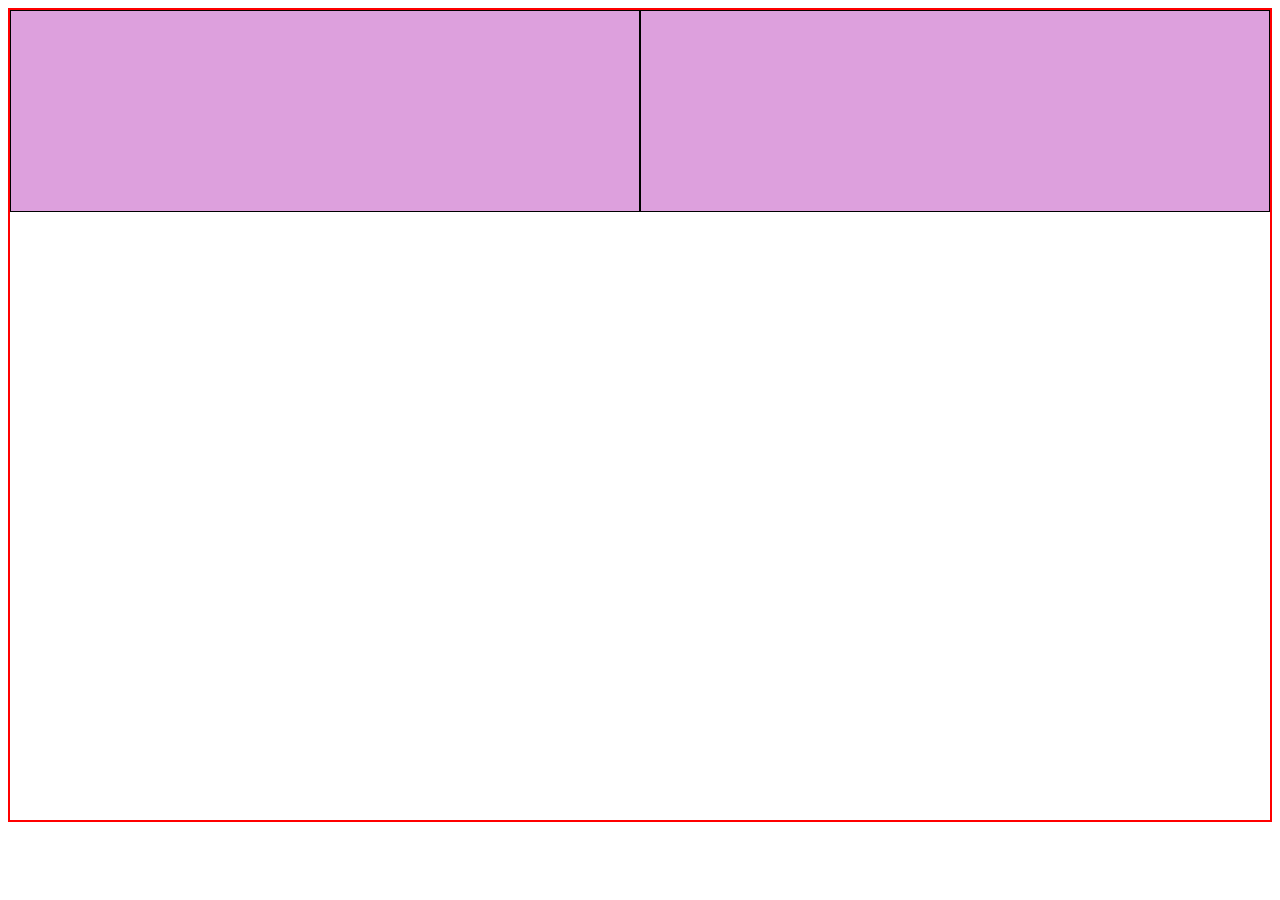
<file: Beginning/html/display.html>
<!DOCTYPE html>
<html lang="en">
	<head>
		<meta charset="UTF-8" />
		<meta http-equiv="X-UA-Compatible" content="IE=edge" />
		<meta name="viewport" content="width=device-width, initial-scale=1.0" />
		<title>Display</title>
		<link rel="stylesheet" href="./style.css" />
	</head>
	<body>
		<div class="outter">
			<div class="box"></div>
			<div class="box"></div>
		</div>
	</body>
</html>
</file>
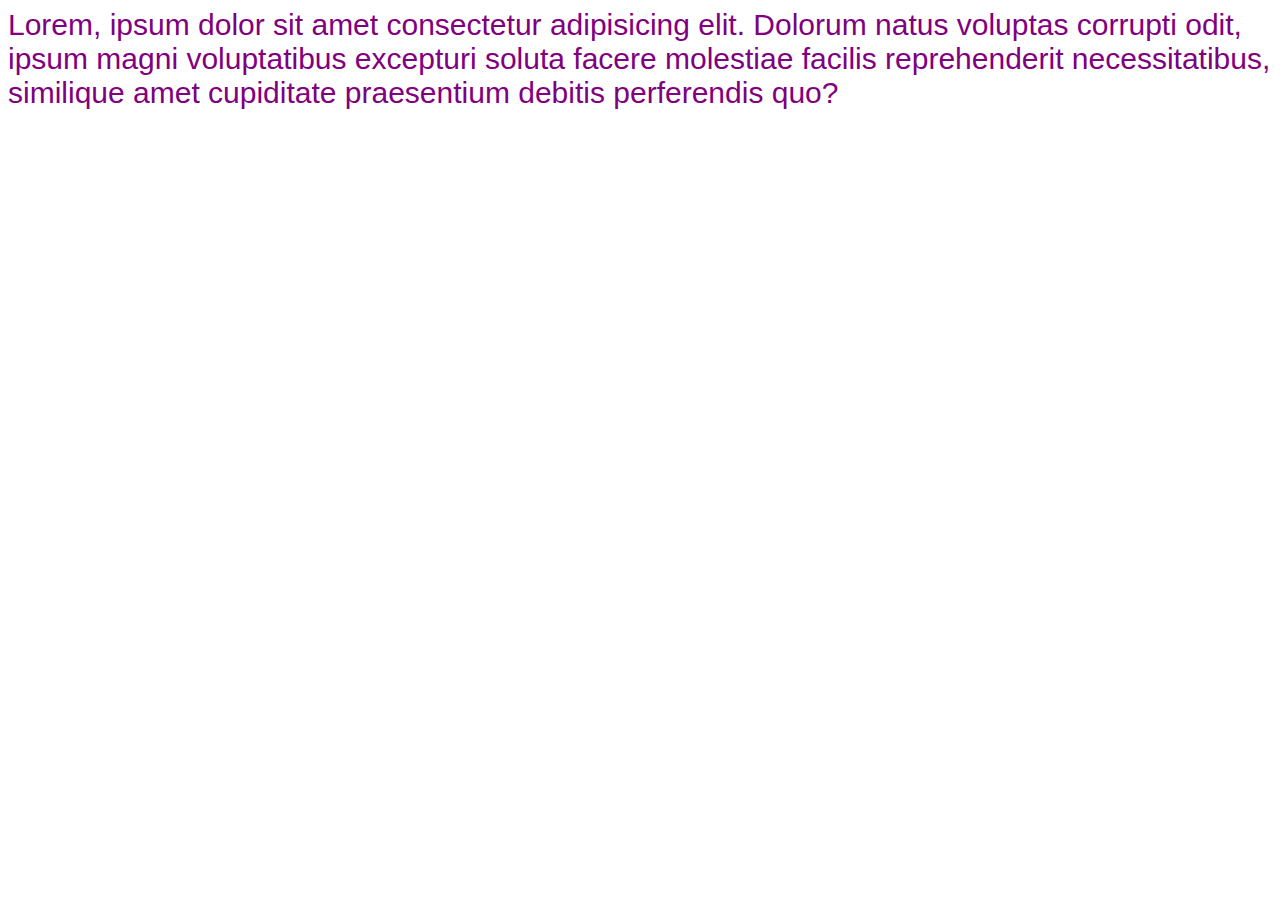
<file: Beginning/html/first.html>
<html>
	<head>
		<title>First day</title>
		<style>
			.div-1 {
				height: 200px;
				width: 200px;
				background-color: indianred;
				margin: 20px;
				padding: 20px;
			}
			.inner-div {
				height: 100px;
				width: 50px;
				background-color: indigo;
			}
			.box {
				color: purple;
				font-size: 30px;
				font-family: Arial, Helvetica, sans-serif;
			}
		</style>
	</head>
	<body>
		<p class="box">
			Lorem, ipsum dolor sit amet consectetur adipisicing elit. Dolorum natus
			voluptas corrupti odit, ipsum magni voluptatibus excepturi soluta facere
			molestiae facilis reprehenderit necessitatibus, similique amet cupiditate
			praesentium debitis perferendis quo?
		</p>
	</body>
</html>
</file>
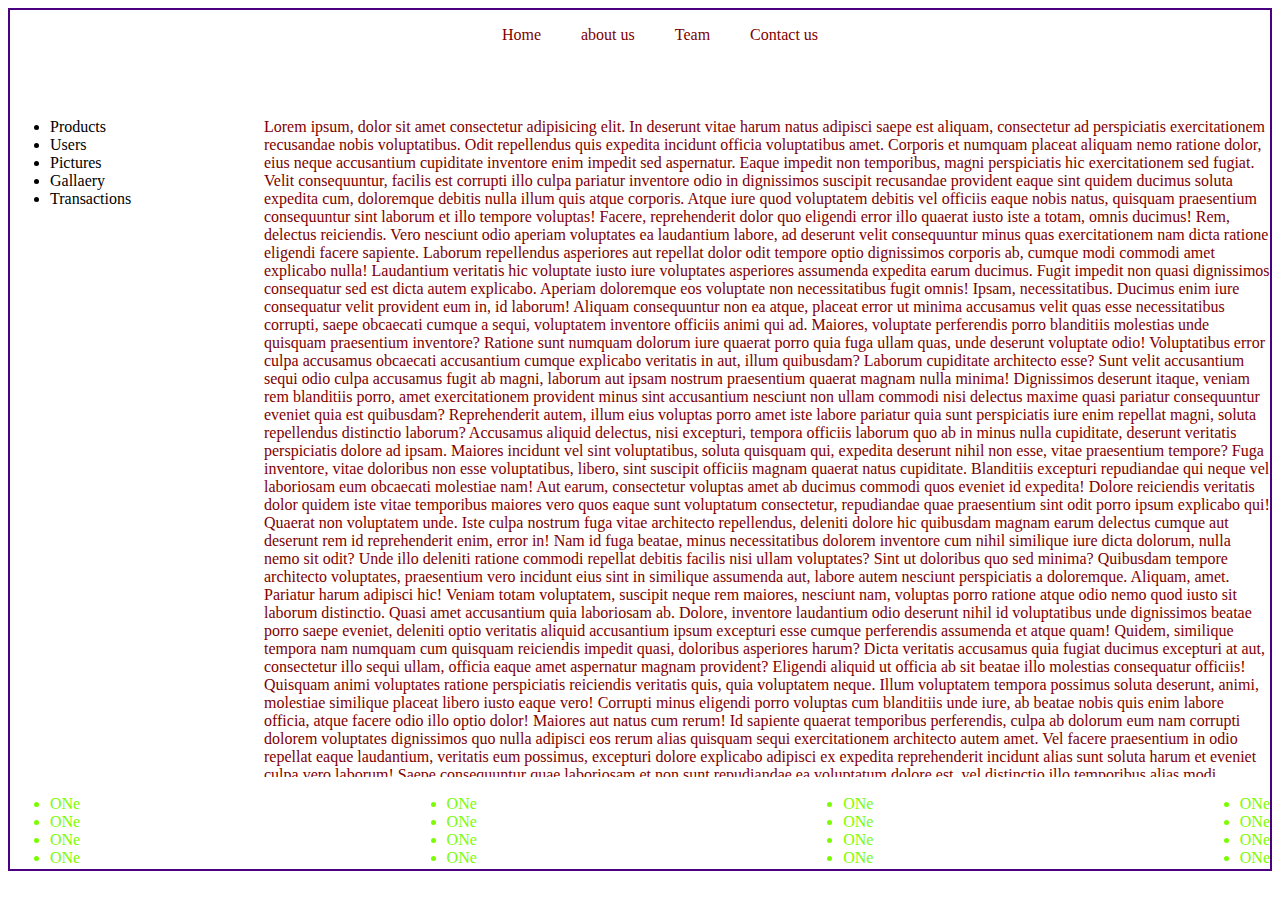
<file: Beginning/html/grids.html>
<!DOCTYPE html>
<html lang="en">
	<head>
		<meta charset="UTF-8" />
		<meta http-equiv="X-UA-Compatible" content="IE=edge" />
		<meta name="viewport" content="width=device-width, initial-scale=1.0" />
		<title>Document</title>
		<style>
			.parent {
				border: indigo solid 2px;
				display: grid;
				grid-template: 10vh 75vh 10vh / 20% auto;
				gap: 2px;
			}

			.box {
				color: lawngreen;
				background-size: cover;

				background-image: url("https://picsum.photos/500");
			}
			.header {
				grid-column: 1/3;
			}
			.header ul {
				color: maroon;
				display: flex;
				justify-content: center;
				list-style: none;
			}
			.header ul li {
				margin: 0 20px;
			}
			.footer {
				grid-column: 1/3;
				display: flex;
				justify-content: space-between;
			}
			.sidebar {
				color: black;
			}
			.main-area {
				color: maroon;
				overflow-y: scroll;
			}
		</style>
	</head>
	<body>
		<div class="parent">
			<div class="box header">
				<ul>
					<li>Home</li>
					<li>about us</li>
					<li>Team</li>
					<li>Contact us</li>
				</ul>
			</div>
			<div class="box sidebar">
				<ul>
					<li>Products</li>
					<li>Users</li>
					<li>Pictures</li>
					<li>Gallaery</li>
					<li>Transactions</li>
				</ul>
			</div>
			<div class="box main-area">
				<p>
					Lorem ipsum, dolor sit amet consectetur adipisicing elit. In deserunt
					vitae harum natus adipisci saepe est aliquam, consectetur ad
					perspiciatis exercitationem recusandae nobis voluptatibus. Odit
					repellendus quis expedita incidunt officia voluptatibus amet. Corporis
					et numquam placeat aliquam nemo ratione dolor, eius neque accusantium
					cupiditate inventore enim impedit sed aspernatur. Eaque impedit non
					temporibus, magni perspiciatis hic exercitationem sed fugiat. Velit
					consequuntur, facilis est corrupti illo culpa pariatur inventore odio
					in dignissimos suscipit recusandae provident eaque sint quidem ducimus
					soluta expedita cum, doloremque debitis nulla illum quis atque
					corporis. Atque iure quod voluptatem debitis vel officiis eaque nobis
					natus, quisquam praesentium consequuntur sint laborum et illo tempore
					voluptas! Facere, reprehenderit dolor quo eligendi error illo quaerat
					iusto iste a totam, omnis ducimus! Rem, delectus reiciendis. Vero
					nesciunt odio aperiam voluptates ea laudantium labore, ad deserunt
					velit consequuntur minus quas exercitationem nam dicta ratione
					eligendi facere sapiente. Laborum repellendus asperiores aut repellat
					dolor odit tempore optio dignissimos corporis ab, cumque modi commodi
					amet explicabo nulla! Laudantium veritatis hic voluptate iusto iure
					voluptates asperiores assumenda expedita earum ducimus. Fugit impedit
					non quasi dignissimos consequatur sed est dicta autem explicabo.
					Aperiam doloremque eos voluptate non necessitatibus fugit omnis!
					Ipsam, necessitatibus. Ducimus enim iure consequatur velit provident
					eum in, id laborum! Aliquam consequuntur non ea atque, placeat error
					ut minima accusamus velit quas esse necessitatibus corrupti, saepe
					obcaecati cumque a sequi, voluptatem inventore officiis animi qui ad.
					Maiores, voluptate perferendis porro blanditiis molestias unde
					quisquam praesentium inventore? Ratione sunt numquam dolorum iure
					quaerat porro quia fuga ullam quas, unde deserunt voluptate odio!
					Voluptatibus error culpa accusamus obcaecati accusantium cumque
					explicabo veritatis in aut, illum quibusdam? Laborum cupiditate
					architecto esse? Sunt velit accusantium sequi odio culpa accusamus
					fugit ab magni, laborum aut ipsam nostrum praesentium quaerat magnam
					nulla minima! Dignissimos deserunt itaque, veniam rem blanditiis
					porro, amet exercitationem provident minus sint accusantium nesciunt
					non ullam commodi nisi delectus maxime quasi pariatur consequuntur
					eveniet quia est quibusdam? Reprehenderit autem, illum eius voluptas
					porro amet iste labore pariatur quia sunt perspiciatis iure enim
					repellat magni, soluta repellendus distinctio laborum? Accusamus
					aliquid delectus, nisi excepturi, tempora officiis laborum quo ab in
					minus nulla cupiditate, deserunt veritatis perspiciatis dolore ad
					ipsam. Maiores incidunt vel sint voluptatibus, soluta quisquam qui,
					expedita deserunt nihil non esse, vitae praesentium tempore? Fuga
					inventore, vitae doloribus non esse voluptatibus, libero, sint
					suscipit officiis magnam quaerat natus cupiditate. Blanditiis
					excepturi repudiandae qui neque vel laboriosam eum obcaecati molestiae
					nam! Aut earum, consectetur voluptas amet ab ducimus commodi quos
					eveniet id expedita! Dolore reiciendis veritatis dolor quidem iste
					vitae temporibus maiores vero quos eaque sunt voluptatum consectetur,
					repudiandae quae praesentium sint odit porro ipsum explicabo qui!
					Quaerat non voluptatem unde. Iste culpa nostrum fuga vitae architecto
					repellendus, deleniti dolore hic quibusdam magnam earum delectus
					cumque aut deserunt rem id reprehenderit enim, error in! Nam id fuga
					beatae, minus necessitatibus dolorem inventore cum nihil similique
					iure dicta dolorum, nulla nemo sit odit? Unde illo deleniti ratione
					commodi repellat debitis facilis nisi ullam voluptates? Sint ut
					doloribus quo sed minima? Quibusdam tempore architecto voluptates,
					praesentium vero incidunt eius sint in similique assumenda aut, labore
					autem nesciunt perspiciatis a doloremque. Aliquam, amet. Pariatur
					harum adipisci hic! Veniam totam voluptatem, suscipit neque rem
					maiores, nesciunt nam, voluptas porro ratione atque odio nemo quod
					iusto sit laborum distinctio. Quasi amet accusantium quia laboriosam
					ab. Dolore, inventore laudantium odio deserunt nihil id voluptatibus
					unde dignissimos beatae porro saepe eveniet, deleniti optio veritatis
					aliquid accusantium ipsum excepturi esse cumque perferendis assumenda
					et atque quam! Quidem, similique tempora nam numquam cum quisquam
					reiciendis impedit quasi, doloribus asperiores harum? Dicta veritatis
					accusamus quia fugiat ducimus excepturi at aut, consectetur illo sequi
					ullam, officia eaque amet aspernatur magnam provident? Eligendi
					aliquid ut officia ab sit beatae illo molestias consequatur officiis!
					Quisquam animi voluptates ratione perspiciatis reiciendis veritatis
					quis, quia voluptatem neque. Illum voluptatem tempora possimus soluta
					deserunt, animi, molestiae similique placeat libero iusto eaque vero!
					Corrupti minus eligendi porro voluptas cum blanditiis unde iure, ab
					beatae nobis quis enim labore officia, atque facere odio illo optio
					dolor! Maiores aut natus cum rerum! Id sapiente quaerat temporibus
					perferendis, culpa ab dolorum eum nam corrupti dolorem voluptates
					dignissimos quo nulla adipisci eos rerum alias quisquam sequi
					exercitationem architecto autem amet. Vel facere praesentium in odio
					repellat eaque laudantium, veritatis eum possimus, excepturi dolore
					explicabo adipisci ex expedita reprehenderit incidunt alias sunt
					soluta harum et eveniet culpa vero laborum! Saepe consequuntur quae
					laboriosam et non sunt repudiandae ea voluptatum dolore est, vel
					distinctio illo temporibus alias modi adipisci, nemo fuga velit
					voluptate cumque dolor maiores? Totam repellat, molestiae veniam nulla
					magni ipsam enim pariatur labore doloribus nam adipisci saepe eaque
					fuga nesciunt excepturi voluptatem quisquam reprehenderit dignissimos!
					Animi magni repellendus, quas ullam veritatis, distinctio voluptatibus
					delectus ipsum quos excepturi omnis quae. Aliquam dolores sapiente
					dolor voluptatum quae debitis praesentium necessitatibus dolorum
					repellendus dignissimos architecto, veniam laborum. Quia earum illo
					ea? Ratione ipsam nisi quidem aliquid dolore, tempore minima nam,
					similique fugit atque rem enim quisquam cupiditate nesciunt.
					Molestias, ex? Tenetur iure earum aspernatur beatae temporibus nulla
					provident illum corrupti optio dolore, quas facere accusantium hic
					esse tempore fugiat suscipit est vero illo? Nisi ullam porro, itaque
					repellat eaque maiores ducimus commodi? Quaerat obcaecati quidem,
					officia veritatis deleniti et nulla temporibus explicabo nobis eos
					maxime ipsa. Adipisci soluta distinctio maxime suscipit nemo saepe
					eos, perspiciatis illo id. Vel, esse hic dolor fuga enim veritatis
					deserunt magni fugit fugiat qui suscipit tempore, harum rerum
					explicabo culpa ipsam velit sequi quasi molestias neque. Ipsam magnam
					excepturi rerum provident ipsum reiciendis unde qui. Id, illum!
					Beatae, cupiditate nobis dolores aperiam facere, commodi dolorem,
					voluptatem ratione sint qui iusto. Veritatis beatae accusamus tenetur
					sit aut asperiores, neque reiciendis molestias reprehenderit dicta
					modi at velit inventore sapiente blanditiis tempore expedita tempora
					delectus iste voluptatem deleniti! Reprehenderit soluta, magni
					voluptatum fugit reiciendis velit, itaque aliquid cumque laudantium
					aliquam quisquam iste. Doloremque illo, iste vitae repellendus
					incidunt magnam temporibus odit quisquam corrupti necessitatibus
					consequatur velit, dignissimos fugiat? Impedit deserunt voluptates
					quos sit consectetur quisquam obcaecati voluptate ad voluptatibus.
				</p>
			</div>
			<div class="box footer">
				<ul>
					<li>ONe</li>
					<li>ONe</li>
					<li>ONe</li>
					<li>ONe</li>
				</ul>
				<ul>
					<li>ONe</li>
					<li>ONe</li>
					<li>ONe</li>
					<li>ONe</li>
				</ul>
				<ul>
					<li>ONe</li>
					<li>ONe</li>
					<li>ONe</li>
					<li>ONe</li>
				</ul>
				<ul>
					<li>ONe</li>
					<li>ONe</li>
					<li>ONe</li>
					<li>ONe</li>
				</ul>
			</div>
		</div>
	</body>
</html>
</file>
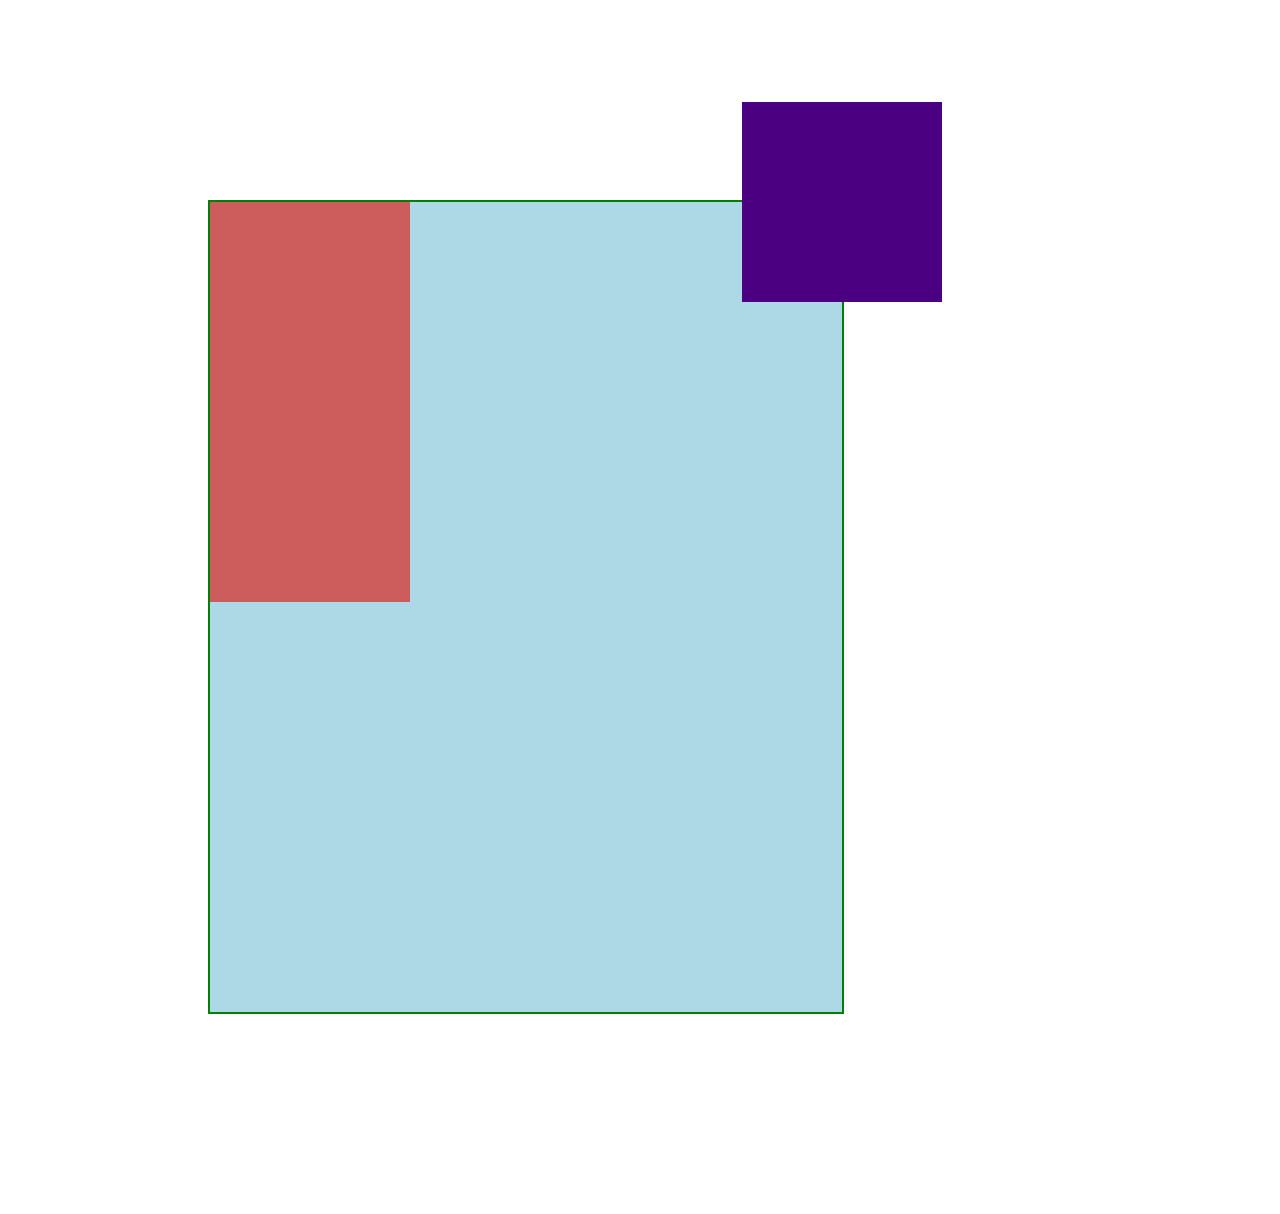
<file: Beginning/html/postion.html>
<!DOCTYPE html>
<html lang="en">
	<head>
		<meta charset="UTF-8" />
		<meta http-equiv="X-UA-Compatible" content="IE=edge" />
		<meta name="viewport" content="width=device-width, initial-scale=1.0" />
		<title>Document</title>
		<link
			rel="stylesheet"
			href="https://cdnjs.cloudflare.com/ajax/libs/font-awesome/5.15.3/css/all.min.css"
			integrity="sha512-iBBXm8fW90+nuLcSKlbmrPcLa0OT92xO1BIsZ+ywDWZCvqsWgccV3gFoRBv0z+8dLJgyAHIhR35VZc2oM/gI1w=="
			crossorigin="anonymous"
			referrerpolicy="no-referrer"
		/>
		<style>
			.section-hero {
				margin: 200px;
				border: solid green 2px;
				width: 50%;
				height: 90vh;
				background-color: lightblue;
				position: relative;
			}
			.red {
				background-color: indianred;
			}
			.blue {
				background-color: indigo;
			}
			.square {
				height: 200px;
				width: 200px;
			}
			.m-special {
				position: absolute;
				top: 0;
				right: 0;
				transform: translate(50%, -50%);
			}
		</style>
	</head>
	<body>
		<section class="section-hero">
			<div class="square red"></div>
			<div class="square blue m-special"></div>
			<div class="square red"></div>
		</section>
	</body>
</html>
</file>
<file: Beginning/html/style.css>
.head {
	display: inline;
	height: 100px;
	width: 100px;
	background-color: pink;
}

.outter {
	height: 90vh;
	border: red solid 2px;
	display: flex;
	justify-content: center;

	flex-wrap: wrap;
}
.box {
	width: 200px;
	height: 200px;
	background-color: plum;
	border: 1px solid black;
	flex-grow: 1;
}
</file>
